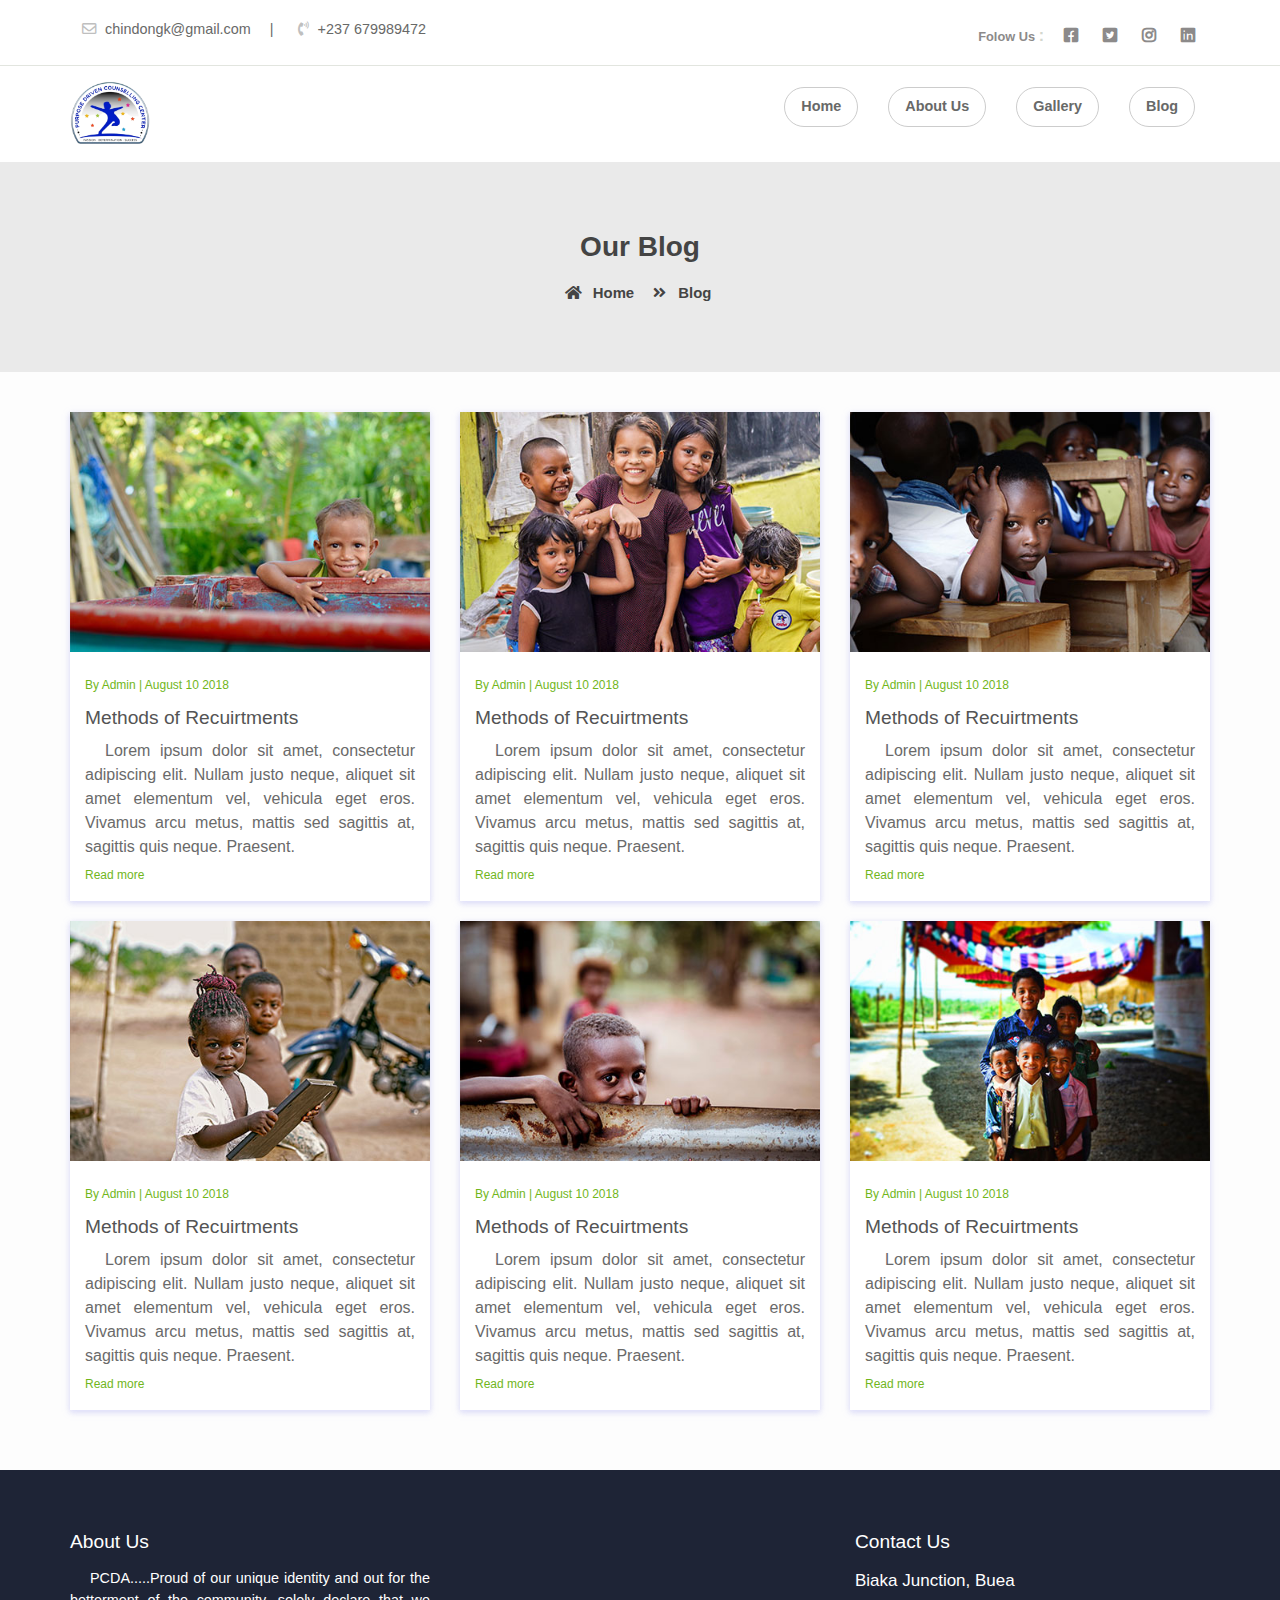
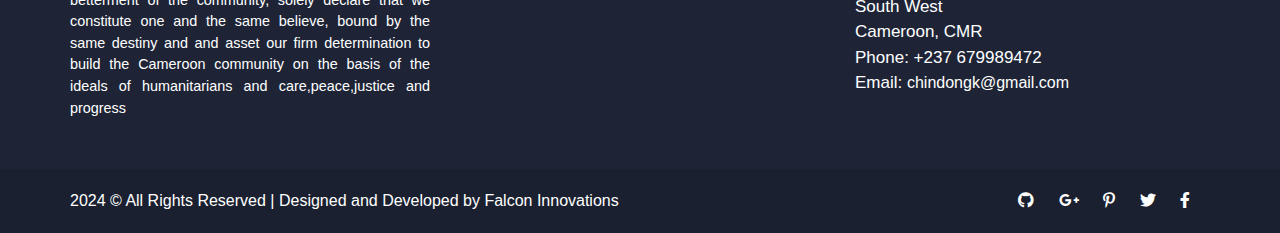
<file: blog.html>
<!doctype html>
<html lang="en">

<head>
    <meta charset="utf-8">
    <meta name="viewport" content="width=device-width, initial-scale=1, shrink-to-fit=no">
    <title>Purpose Driven Counseling Association | PDCA</title>
    <link rel="shortcut icon" href="assets/images/pdca-logo-removebg.png" type="image/x-icon">
    <link href="https://fonts.googleapis.com/css2?family=Ubuntu:wght@400;500&display=swap" rel="stylesheet">
    <link rel="shortcut icon" href="assets/images/pdca-logo-removebg.png">
    <link rel="stylesheet" href="assets/css/bootstrap.min.css">
    <link rel="stylesheet" href="assets/css/all.min.css">
    <link rel="stylesheet" href="assets/css/animate.css">
    <link rel="stylesheet" href="assets/plugins/slider/css/owl.carousel.min.css">
    <link rel="stylesheet" href="assets/plugins/slider/css/owl.theme.default.css">
    <link rel="stylesheet" type="text/css" href="assets/css/style.css" />
</head>

<body>

    <header class="continer-fluid ">
        <div class="header-top">
            <div class="container">
                <div class="row col-det">
                    <div class="col-lg-6 d-none d-lg-block">
                        <ul class="ulleft">
                            <li>
                                <i class="far fa-envelope"></i>
                                chindongk@gmail.com
                                <span>|</span>
                            </li>
                            <li>
                                <i class="fas fa-phone-volume"></i>
                                +237 679989472
                            </li>
                        </ul>
                    </div>
                    <div class="col-lg-3 col-md-6 folouws">

                        <!-- <ul class="ulright">
                                <li> <small>Folow Us </small>:</li>
                                <li>
                                    <i class="fab fa-facebook-square"></i>
                                </li>
                                <li>
                                    <i class="fab fa-twitter-square"></i>
                                </li>
                                <li>
                                    <i class="fab fa-instagram"></i>
                                </li>
                                <li>
                                    <i class="fab fa-linkedin"></i>
                                </li>
                            </ul> -->
                    </div>
                    <div class="col-lg-3 d-none d-md-block col-md-6 btn-bhed">
                        <ul class="ulright">
                            <li> <small>Folow Us </small>:</li>
                            <li>
                                <i class="fab fa-facebook-square"></i>
                            </li>
                            <li>
                                <i class="fab fa-twitter-square"></i>
                            </li>
                            <li>
                                <i class="fab fa-instagram"></i>
                            </li>
                            <li>
                                <i class="fab fa-linkedin"></i>
                            </li>
                        </ul>
                    </div>
                </div>
            </div>
        </div>
        <div id="menu-jk" class="header-bottom">
            <div class="container">
                <div class="row nav-row">
                    <div class="col-lg-3 col-md-12 logo">
                        <a href="index.html">
                            <img src="assets/images/pdca-logo-removebg.png" alt="pdca-logo" width="80" height="78">
                            <a data-toggle="collapse" data-target="#menu" href="#menu"><i
                                    class="fas d-block d-lg-none  small-menu fa-bars">

                                </i>
                            </a>
                        </a>

                    </div>
                    <div id="menu" class="col-lg-9 col-md-12 d-none d-lg-block nav-col">

                        <ul class="navbad">
                            <li class="nav-item active">
                                <a class="nav-link" href="index.html">Home
                                </a>
                            </li>
                            <li class="nav-item">
                                <a class="nav-link" href="about_us.html">About Us</a>
                            </li>

                            <li class="nav-item">
                                <a class="nav-link" href="gallery.html">Gallery</a>
                            </li>

                            <li class="nav-item">
                                <a class="nav-link" href="blog.html">Blog</a>
                            </li>
                            <!-- <li class="nav-item">
                                <a class="nav-link" href="contact_us.html">Contact us</a>
                            </li> -->




                        </ul>


                    </div>
                </div>
            </div>
        </div>
    </header>

    <!--  ************************* Page Title Starts Here ************************** -->

    <div class="page-nav no-margin row">
        <div class="container">
            <div class="row">
                <h2>Our Blog</h2>
                <ul>
                    <li> <a href="#"><i class="fas fa-home"></i> Home</a></li>
                    <li><i class="fas fa-angle-double-right"></i> Blog</li>
                </ul>
            </div>
        </div>
    </div>



    <!-- ################# Our Blog Starts Here#######################--->

    <section class="our-blog">
        <div class="container">

            <div class="blog-row row">
                <div class="col-md-4 col-sm-6">
                    <div class="single-blog">
                        <figure>
                            <img src="assets/images/events/image_01.jpg" alt="">
                        </figure>
                        <div class="blog-detail">
                            <small>By Admin | August 10 2018</small>
                            <h4>Methods of Recuirtments</h4>
                            <p> Lorem ipsum dolor sit amet, consectetur adipiscing elit. Nullam justo neque, aliquet sit
                                amet elementum vel, vehicula eget eros. Vivamus arcu metus, mattis sed sagittis at,
                                sagittis quis neque. Praesent.</p>
                            <div class="link">
                                <a href="">Read more </a><i class="fas fa-long-arrow-alt-right"></i>
                            </div>
                        </div>


                    </div>
                </div>
                <div class="col-md-4 col-sm-6">
                    <div class="single-blog">
                        <figure>
                            <img src="assets/images/events/image_02.jpg" alt="">
                        </figure>
                        <div class="blog-detail">
                            <small>By Admin | August 10 2018</small>
                            <h4>Methods of Recuirtments</h4>
                            <p> Lorem ipsum dolor sit amet, consectetur adipiscing elit. Nullam justo neque, aliquet sit
                                amet elementum vel, vehicula eget eros. Vivamus arcu metus, mattis sed sagittis at,
                                sagittis quis neque. Praesent.</p>
                            <div class="link">
                                <a href="">Read more </a><i class="fas fa-long-arrow-alt-right"></i>
                            </div>
                        </div>


                    </div>
                </div>
                <div class="col-md-4 col-sm-6">
                    <div class="single-blog">
                        <figure>
                            <img src="assets/images/events/image_03.jpg" alt="">
                        </figure>
                        <div class="blog-detail">
                            <small>By Admin | August 10 2018</small>
                            <h4>Methods of Recuirtments</h4>
                            <p> Lorem ipsum dolor sit amet, consectetur adipiscing elit. Nullam justo neque, aliquet sit
                                amet elementum vel, vehicula eget eros. Vivamus arcu metus, mattis sed sagittis at,
                                sagittis quis neque. Praesent.</p>
                            <div class="link">
                                <a href="">Read more </a><i class="fas fa-long-arrow-alt-right"></i>
                            </div>
                        </div>


                    </div>
                </div>
                <div class="col-md-4 col-sm-6">
                    <div class="single-blog">
                        <figure>
                            <img src="assets/images/events/image_04.jpg" alt="">
                        </figure>
                        <div class="blog-detail">
                            <small>By Admin | August 10 2018</small>
                            <h4>Methods of Recuirtments</h4>
                            <p> Lorem ipsum dolor sit amet, consectetur adipiscing elit. Nullam justo neque, aliquet sit
                                amet elementum vel, vehicula eget eros. Vivamus arcu metus, mattis sed sagittis at,
                                sagittis quis neque. Praesent.</p>
                            <div class="link">
                                <a href="">Read more </a><i class="fas fa-long-arrow-alt-right"></i>
                            </div>
                        </div>


                    </div>
                </div>
                <div class="col-md-4 col-sm-6">
                    <div class="single-blog">
                        <figure>
                            <img src="assets/images/events/image_05.jpg" alt="">
                        </figure>
                        <div class="blog-detail">
                            <small>By Admin | August 10 2018</small>
                            <h4>Methods of Recuirtments</h4>
                            <p> Lorem ipsum dolor sit amet, consectetur adipiscing elit. Nullam justo neque, aliquet sit
                                amet elementum vel, vehicula eget eros. Vivamus arcu metus, mattis sed sagittis at,
                                sagittis quis neque. Praesent.</p>
                            <div class="link">
                                <a href="">Read more </a><i class="fas fa-long-arrow-alt-right"></i>
                            </div>
                        </div>


                    </div>
                </div>
                <div class="col-md-4 col-sm-6">
                    <div class="single-blog">
                        <figure>
                            <img src="assets/images/events/image_06.jpg" alt="">
                        </figure>
                        <div class="blog-detail">
                            <small>By Admin | August 10 2018</small>
                            <h4>Methods of Recuirtments</h4>
                            <p> Lorem ipsum dolor sit amet, consectetur adipiscing elit. Nullam justo neque, aliquet sit
                                amet elementum vel, vehicula eget eros. Vivamus arcu metus, mattis sed sagittis at,
                                sagittis quis neque. Praesent.</p>
                            <div class="link">
                                <a href="">Read more </a><i class="fas fa-long-arrow-alt-right"></i>
                            </div>
                        </div>


                    </div>
                </div>
            </div>
        </div>
    </section>





    <!--  ************************* Footer Starts Here ************************** -->

    <footer class="footer">
        <div class="container">
            <div class="row">
                <div class="col-md-4 col-sm-12">
                    <h2>About Us</h2>
                    <p>
                        PCDA.....Proud of our unique identity and out for the betterment of the community, solely
                        declare that we constitute one
                        and the same believe, bound by the same destiny and and asset our firm determination to build
                        the Cameroon community on
                        the basis of the ideals of humanitarians and care,peace,justice and progress

                    </p>

                </div>
                <div class="col-md-4 col-sm-12">
                    <!-- <h2>Useful Links</h2>
                        <ul class="list-unstyled link-list">
                            <li><a ui-sref="about" href="#/about">About us</a><i class="fa fa-angle-right"></i></li>
                            <li><a ui-sref="portfolio" href="#/portfolio">Portfolio</a><i class="fa fa-angle-right"></i>
                            </li>
                            <li><a ui-sref="products" href="#/products">Latest jobs</a><i class="fa fa-angle-right"></i>
                            </li>
                            <li><a ui-sref="gallery" href="#/gallery">Gallery</a><i class="fa fa-angle-right"></i></li>
                            <li><a ui-sref="contact" href="#/contact">Contact us</a><i class="fa fa-angle-right"></i></li>
                        </ul> -->
                </div>
                <div class="col-md-4 col-sm-12 map-img">
                    <h2>Contact Us</h2>
                    <address class="md-margin-bottom-40">
                        Biaka Junction, Buea <br>
                        South West <br>
                        Cameroon, CMR <br>
                        Phone: +237 679989472 <br>
                        Email: <a href="mailto:info@anybiz.com" class="">chindongk@gmail.com</a><br>

                    </address>

                </div>
            </div>

        </div>


    </footer>
    <div class="copy">
        <div class="container">
            <a href="https://falcon-innovcm.com/">2024 &copy; All Rights Reserved | Designed and Developed by
                Falcon Innovations</a>

            <span>
                <a><i class="fab fa-github"></i></a>
                <a><i class="fab fa-google-plus-g"></i></a>
                <a><i class="fab fa-pinterest-p"></i></a>
                <a><i class="fab fa-twitter"></i></a>
                <a><i class="fab fa-facebook-f"></i></a>
            </span>
        </div>

    </div>


</body>

<script src="assets/js/jquery-3.2.1.min.js"></script>
<script src="assets/js/popper.min.js"></script>
<script src="assets/js/bootstrap.min.js"></script>
<script src="assets/plugins/scroll-fixed/jquery-scrolltofixed-min.js"></script>
<script src="assets/plugins/slider/js/owl.carousel.min.js"></script>
<script src="assets/js/script.js"></script>

</html>
</file>
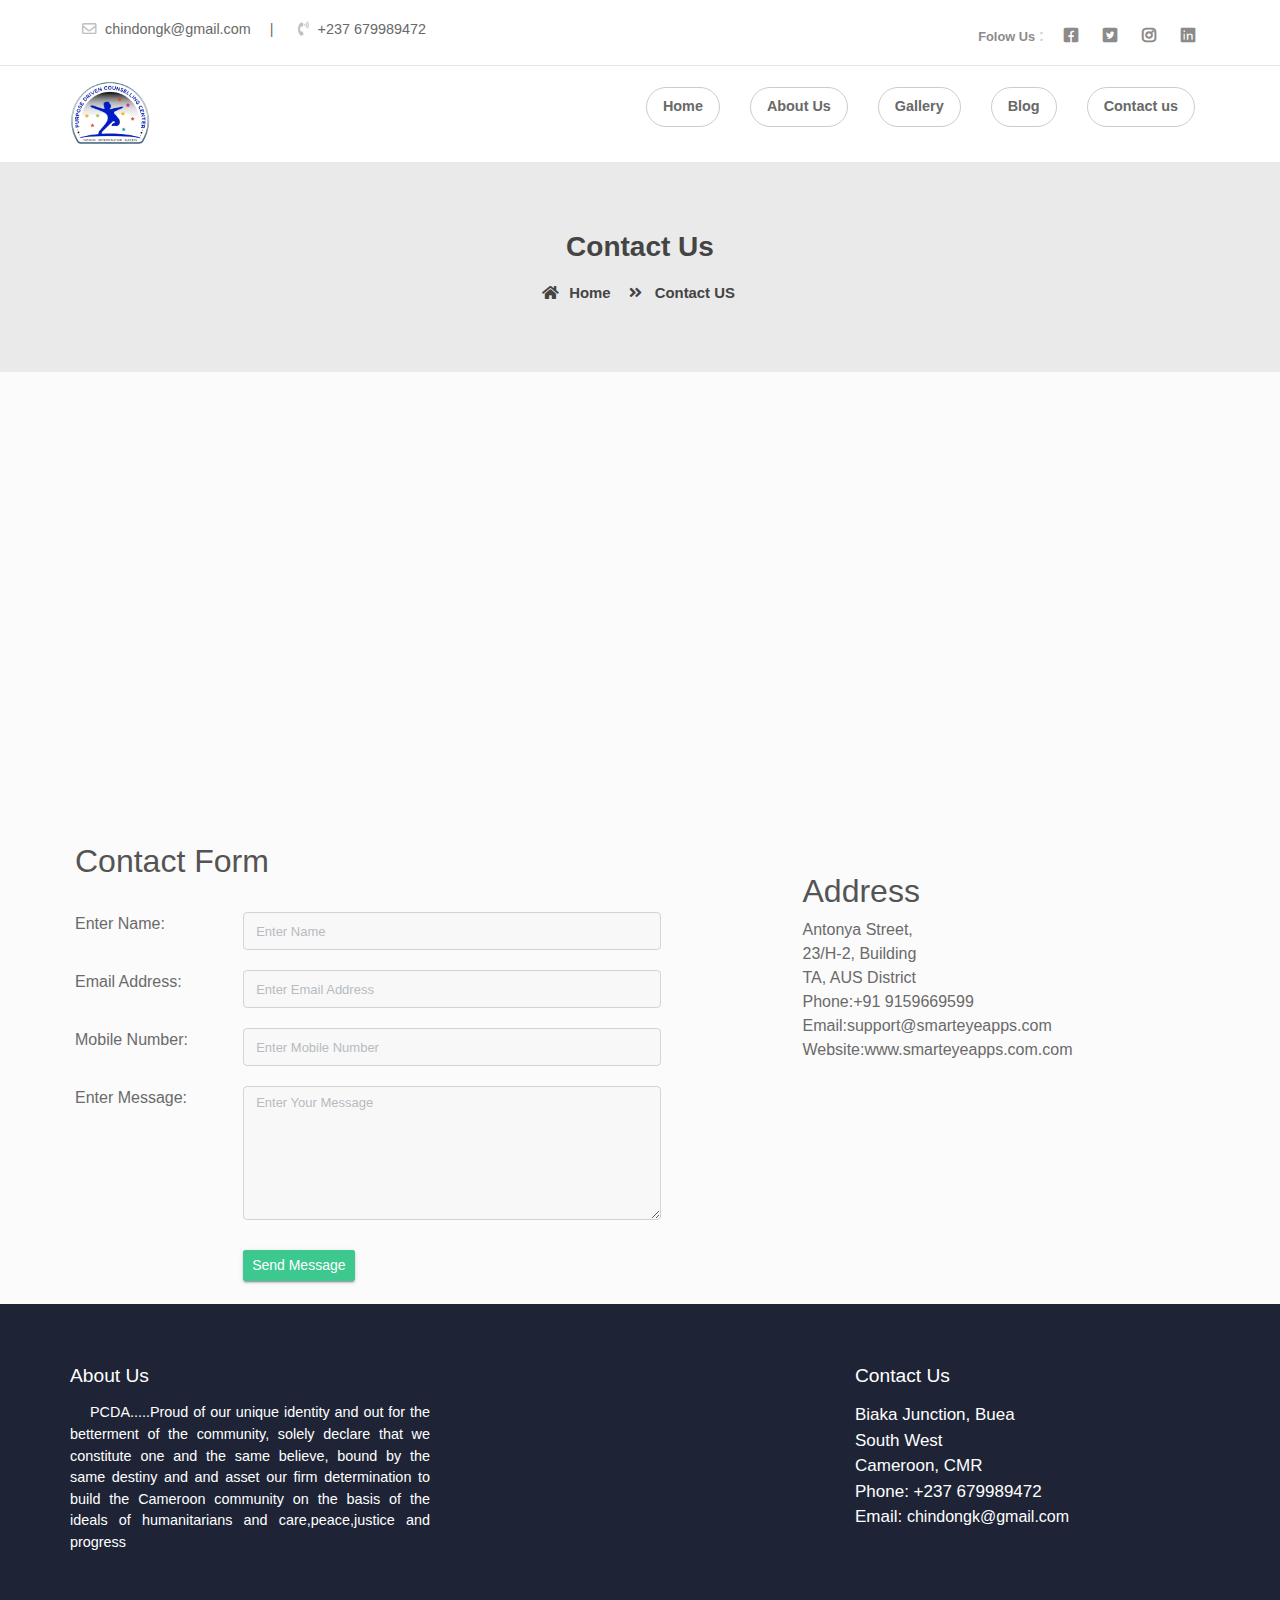
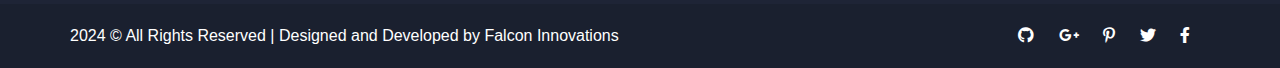
<file: contact_us.html>
<!doctype html>
<html lang="en">

<head>
    <meta charset="utf-8">
    <meta name="viewport" content="width=device-width, initial-scale=1, shrink-to-fit=no">
    <title>Purpose Driven Counseling Association | PDCA</title>
    <link rel="shortcut icon" href="assets/images/pdca-logo-removebg.png" type="image/x-icon">
    <link href="https://fonts.googleapis.com/css2?family=Ubuntu:wght@400;500&display=swap" rel="stylesheet">
    <link rel="shortcut icon" href="assets/images/pdca-logo-removebg.png">
    <link rel="stylesheet" href="assets/css/bootstrap.min.css">
    <link rel="stylesheet" href="assets/css/all.min.css">
    <link rel="stylesheet" href="assets/css/animate.css">
    <link rel="stylesheet" href="assets/plugins/slider/css/owl.carousel.min.css">
    <link rel="stylesheet" href="assets/plugins/slider/css/owl.theme.default.css">
    <link rel="stylesheet" type="text/css" href="assets/css/style.css" />
</head>

<body>

    <header class="continer-fluid ">
        <div class="header-top">
            <div class="container">
                <div class="row col-det">
                    <div class="col-lg-6 d-none d-lg-block">
                        <ul class="ulleft">
                            <li>
                                <i class="far fa-envelope"></i>
                                chindongk@gmail.com
                                <span>|</span>
                            </li>
                            <li>
                                <i class="fas fa-phone-volume"></i>
                                +237 679989472
                            </li>
                        </ul>
                    </div>
                    <div class="col-lg-3 col-md-6 folouws">

                        <!-- <ul class="ulright">
                                <li> <small>Folow Us </small>:</li>
                                <li>
                                    <i class="fab fa-facebook-square"></i>
                                </li>
                                <li>
                                    <i class="fab fa-twitter-square"></i>
                                </li>
                                <li>
                                    <i class="fab fa-instagram"></i>
                                </li>
                                <li>
                                    <i class="fab fa-linkedin"></i>
                                </li>
                            </ul> -->
                    </div>
                    <div class="col-lg-3 d-none d-md-block col-md-6 btn-bhed">
                        <ul class="ulright">
                            <li> <small>Folow Us </small>:</li>
                            <li>
                                <i class="fab fa-facebook-square"></i>
                            </li>
                            <li>
                                <i class="fab fa-twitter-square"></i>
                            </li>
                            <li>
                                <i class="fab fa-instagram"></i>
                            </li>
                            <li>
                                <i class="fab fa-linkedin"></i>
                            </li>
                        </ul>
                    </div>
                </div>
            </div>
        </div>
        <div id="menu-jk" class="header-bottom">
            <div class="container">
                <div class="row nav-row">
                    <div class="col-lg-3 col-md-12 logo">
                        <a href="index.html">
                            <img src="assets/images/pdca-logo-removebg.png" alt="pdca-logo" width="80" height="78">
                            <a data-toggle="collapse" data-target="#menu" href="#menu"><i
                                    class="fas d-block d-lg-none  small-menu fa-bars">

                                </i>



                            </a>
                        </a>

                    </div>
                    <div id="menu" class="col-lg-9 col-md-12 d-none d-lg-block nav-col">

                        <ul class="navbad">
                            <li class="nav-item active">
                                <a class="nav-link" href="index.html">Home
                                </a>
                            </li>
                            <li class="nav-item">
                                <a class="nav-link" href="about_us.html">About Us</a>
                            </li>

                            <li class="nav-item">
                                <a class="nav-link" href="gallery.html">Gallery</a>
                            </li>

                            <li class="nav-item">
                                <a class="nav-link" href="blog.html">Blog</a>
                            </li>
                            <li class="nav-item">
                                <a class="nav-link" href="contact_us.html">Contact us</a>
                            </li>




                        </ul>


                    </div>
                </div>
            </div>
        </div>
    </header>

    <!--  ************************* Page Title Starts Here ************************** -->

    <div class="page-nav no-margin row">
        <div class="container">
            <div class="row">
                <h2>Contact Us</h2>
                <ul>
                    <li> <a href="#"><i class="fas fa-home"></i> Home</a></li>
                    <li><i class="fas fa-angle-double-right"></i> Contact US</li>
                </ul>
            </div>
        </div>
    </div>



    <!--  ************************* Contact Us Starts Here ************************** -->


    <div style="margin-top:0px;" class="row no-margin">

        <iframe style="width:100%" src="https://www.google.com/maps/@4.1623551,9.2562028,17z?entry=ttu" height="450"
            frameborder="0" style="border:0" allowfullscreen></iframe>


    </div>

    <div class="row contact-rooo no-margin">
        <div class="container">
            <div class="row">


                <div style="padding:20px" class="col-sm-7">
                    <h2>Contact Form</h2> <br>
                    <div class="row cont-row">
                        <div class="col-sm-3"><label>Enter Name </label><span>:</span></div>
                        <div class="col-sm-8"><input type="text" placeholder="Enter Name" name="name"
                                class="form-control input-sm"></div>
                    </div>
                    <div class="row cont-row">
                        <div class="col-sm-3"><label>Email Address </label><span>:</span></div>
                        <div class="col-sm-8"><input type="text" name="name" placeholder="Enter Email Address"
                                class="form-control input-sm"></div>
                    </div>
                    <div class="row cont-row">
                        <div class="col-sm-3"><label>Mobile Number</label><span>:</span></div>
                        <div class="col-sm-8"><input type="text" name="name" placeholder="Enter Mobile Number"
                                class="form-control input-sm"></div>
                    </div>
                    <div class="row cont-row">
                        <div class="col-sm-3"><label>Enter Message</label><span>:</span></div>
                        <div class="col-sm-8">
                            <textarea rows="5" placeholder="Enter Your Message"
                                class="form-control input-sm"></textarea>
                        </div>
                    </div>
                    <div style="margin-top:10px;" class="row">
                        <div style="padding-top:10px;" class="col-sm-3"><label></label></div>
                        <div class="col-sm-8">
                            <button class="btn btn-primary btn-sm">Send Message</button>
                        </div>
                    </div>
                </div>
                <div class="col-sm-5">

                    <div style="margin:50px" class="serv">





                        <h2 style="margin-top:10px;">Address</h2>

                        Antonya Street, <br>
                        23/H-2, Building<br>
                        TA, AUS District<br>
                        Phone:+91 9159669599<br>
                        Email:support@smarteyeapps.com<br>
                        Website:www.smarteyeapps.com.com<br>







                    </div>


                </div>

            </div>
        </div>

    </div>






    <!--  ************************* Footer Starts Here ************************** -->

    <footer class="footer">
        <div class="container">
            <div class="row">
                <div class="col-md-4 col-sm-12">
                    <h2>About Us</h2>
                    <p>
                        PCDA.....Proud of our unique identity and out for the betterment of the community, solely
                        declare that we constitute one
                        and the same believe, bound by the same destiny and and asset our firm determination to build
                        the Cameroon community on
                        the basis of the ideals of humanitarians and care,peace,justice and progress

                    </p>

                </div>
                <div class="col-md-4 col-sm-12">
                    <!-- <h2>Useful Links</h2>
                        <ul class="list-unstyled link-list">
                            <li><a ui-sref="about" href="#/about">About us</a><i class="fa fa-angle-right"></i></li>
                            <li><a ui-sref="portfolio" href="#/portfolio">Portfolio</a><i class="fa fa-angle-right"></i>
                            </li>
                            <li><a ui-sref="products" href="#/products">Latest jobs</a><i class="fa fa-angle-right"></i>
                            </li>
                            <li><a ui-sref="gallery" href="#/gallery">Gallery</a><i class="fa fa-angle-right"></i></li>
                            <li><a ui-sref="contact" href="#/contact">Contact us</a><i class="fa fa-angle-right"></i></li>
                        </ul> -->
                </div>
                <div class="col-md-4 col-sm-12 map-img">
                    <h2>Contact Us</h2>
                    <address class="md-margin-bottom-40">
                        Biaka Junction, Buea <br>
                        South West <br>
                        Cameroon, CMR <br>
                        Phone: +237 679989472 <br>
                        Email: <a href="mailto:info@anybiz.com" class="">chindongk@gmail.com</a><br>

                    </address>

                </div>
            </div>

        </div>


    </footer>
    <div class="copy">
        <div class="container">
            <a href="https://falcon-innovcm.com/">2024 &copy; All Rights Reserved | Designed and Developed by
                Falcon Innovations</a>

            <span>
                <a><i class="fab fa-github"></i></a>
                <a><i class="fab fa-google-plus-g"></i></a>
                <a><i class="fab fa-pinterest-p"></i></a>
                <a><i class="fab fa-twitter"></i></a>
                <a><i class="fab fa-facebook-f"></i></a>
            </span>
        </div>

    </div>


</body>

<script src="assets/js/jquery-3.2.1.min.js"></script>
<script src="assets/js/popper.min.js"></script>
<script src="assets/js/bootstrap.min.js"></script>
<script src="assets/plugins/scroll-fixed/jquery-scrolltofixed-min.js"></script>
<script src="assets/plugins/slider/js/owl.carousel.min.js"></script>
<script src="assets/js/script.js"></script>

</html>
</file>
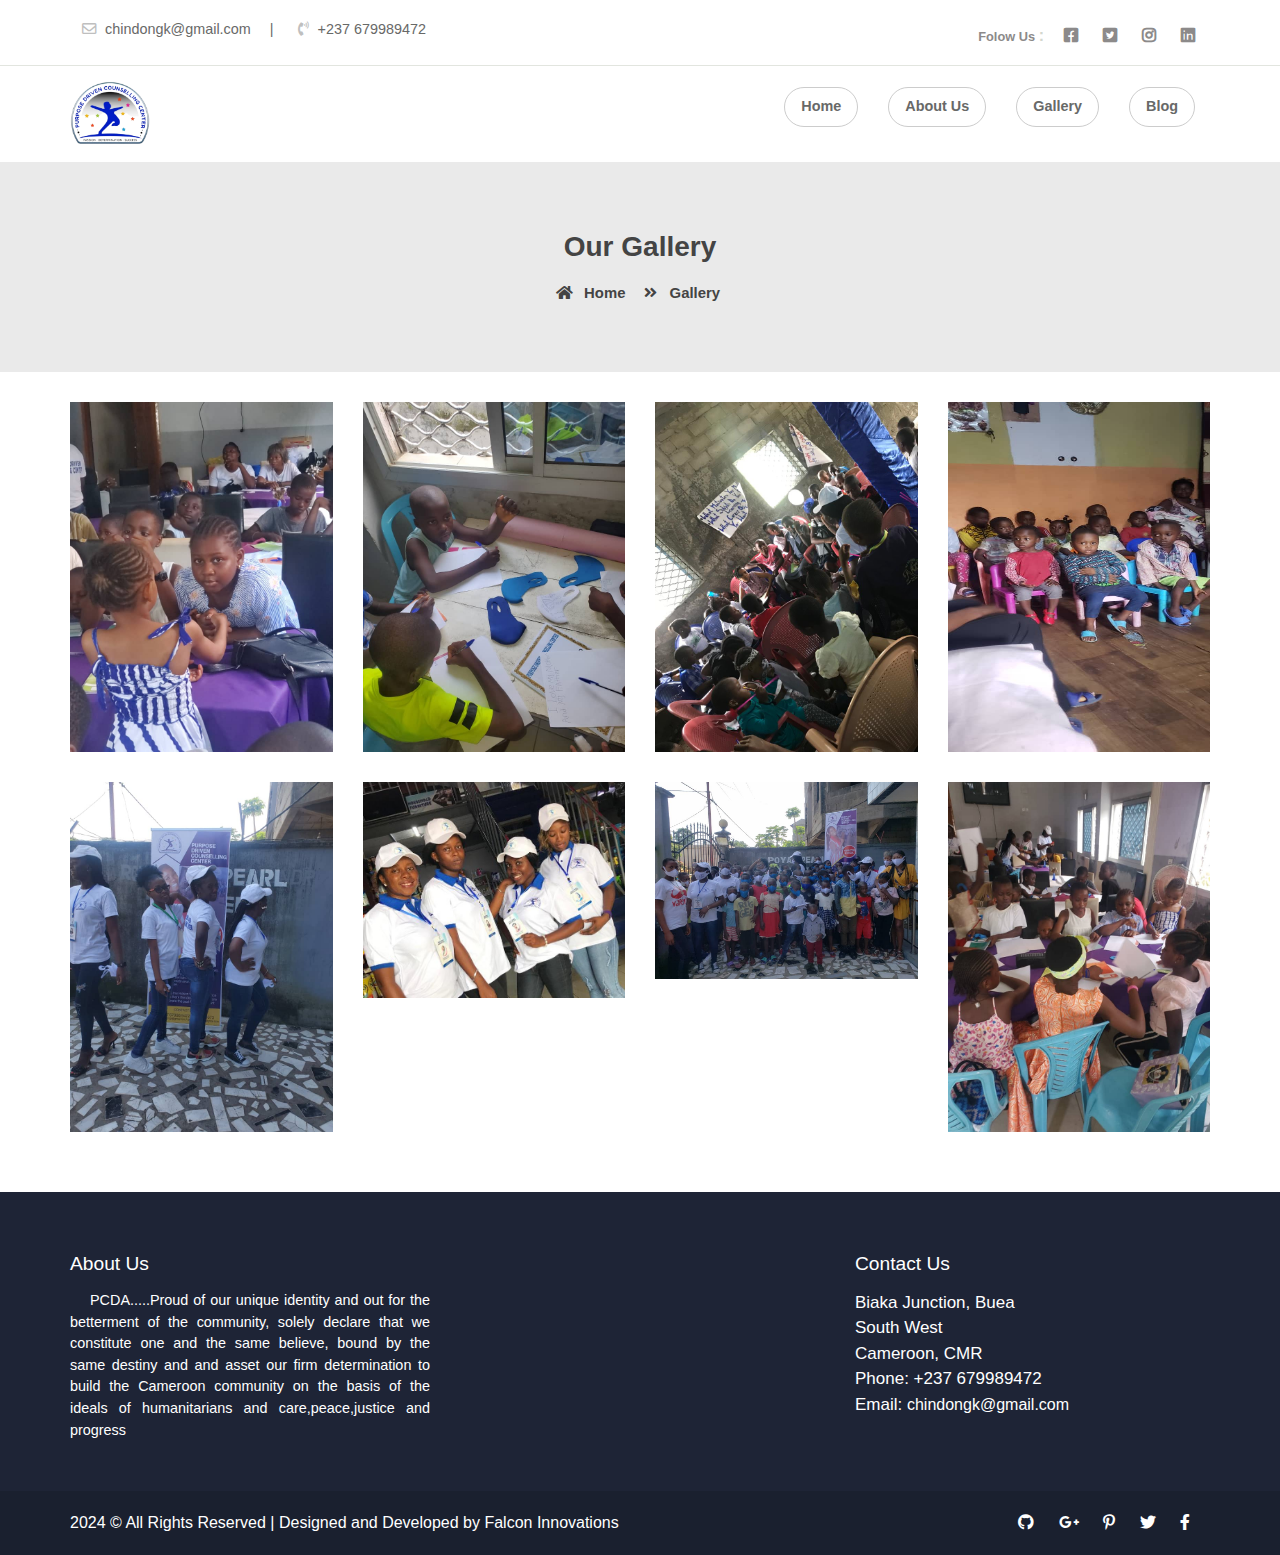
<file: gallery.html>
<!doctype html>
<html lang="en">

<head>
    <meta charset="utf-8">
    <meta name="viewport" content="width=device-width, initial-scale=1, shrink-to-fit=no">
    <title>Purpose Driven Counseling Association | PDCA</title>
    <link rel="shortcut icon" href="assets/images/pdca-logo-removebg.png" type="image/x-icon">
    <link href="https://fonts.googleapis.com/css2?family=Ubuntu:wght@400;500&display=swap" rel="stylesheet">
    <link rel="shortcut icon" href="assets/images/pdca-logo-removebg.png">
    <link rel="stylesheet" href="assets/css/bootstrap.min.css">
    <link rel="stylesheet" href="assets/css/all.min.css">
    <link rel="stylesheet" href="assets/css/animate.css">
    <link rel="stylesheet" href="assets/plugins/slider/css/owl.carousel.min.css">
    <link rel="stylesheet" href="assets/plugins/slider/css/owl.theme.default.css">
    <link rel="stylesheet" type="text/css" href="assets/css/style.css" />
</head>

<body>

    <header class="continer-fluid ">
        <div class="header-top">
            <div class="container">
                <div class="row col-det">
                    <div class="col-lg-6 d-none d-lg-block">
                        <ul class="ulleft">
                            <li>
                                <i class="far fa-envelope"></i>
                                chindongk@gmail.com
                                <span>|</span>
                            </li>
                            <li>
                                <i class="fas fa-phone-volume"></i>
                                +237 679989472
                            </li>
                        </ul>
                    </div>
                    <div class="col-lg-3 col-md-6 folouws">

                        <!-- <ul class="ulright">
                                <li> <small>Folow Us </small>:</li>
                                <li>
                                    <i class="fab fa-facebook-square"></i>
                                </li>
                                <li>
                                    <i class="fab fa-twitter-square"></i>
                                </li>
                                <li>
                                    <i class="fab fa-instagram"></i>
                                </li>
                                <li>
                                    <i class="fab fa-linkedin"></i>
                                </li>
                            </ul> -->
                    </div>
                    <div class="col-lg-3 d-none d-md-block col-md-6 btn-bhed">
                        <ul class="ulright">
                            <li> <small>Folow Us </small>:</li>
                            <li>
                                <i class="fab fa-facebook-square"></i>
                            </li>
                            <li>
                                <i class="fab fa-twitter-square"></i>
                            </li>
                            <li>
                                <i class="fab fa-instagram"></i>
                            </li>
                            <li>
                                <i class="fab fa-linkedin"></i>
                            </li>
                        </ul>
                    </div>
                </div>
            </div>
        </div>
        <div id="menu-jk" class="header-bottom">
            <div class="container">
                <div class="row nav-row">
                    <div class="col-lg-3 col-md-12 logo">
                        <a href="index.html">
                            <img src="assets/images/pdca-logo-removebg.png" alt="pdca-logo" width="80" height="78">

                            <a data-toggle="collapse" data-target="#menu" href="#menu"><i
                                    class="fas d-block d-lg-none  small-menu fa-bars">

                                </i>



                            </a>
                        </a>

                    </div>
                    <div id="menu" class="col-lg-9 col-md-12 d-none d-lg-block nav-col">

                        <ul class="navbad">
                            <li class="nav-item active">
                                <a class="nav-link" href="index.html">Home
                                </a>
                            </li>
                            <li class="nav-item">
                                <a class="nav-link" href="about_us.html">About Us</a>
                            </li>

                            <li class="nav-item">
                                <a class="nav-link" href="gallery.html">Gallery</a>
                            </li>

                            <li class="nav-item">
                                <a class="nav-link" href="blog.html">Blog</a>
                            </li>
                            <!-- <li class="nav-item">
                                <a class="nav-link" href="contact_us.html">Contact us</a>
                            </li> -->




                        </ul>


                    </div>
                </div>
            </div>
        </div>
    </header>

    <!--  ************************* Page Title Starts Here ************************** -->

    <div class="page-nav no-margin row">
        <div class="container">
            <div class="row">
                <h2>Our Gallery</h2>
                <ul>
                    <li> <a href="#"><i class="fas fa-home"></i> Home</a></li>
                    <li><i class="fas fa-angle-double-right"></i> Gallery</li>
                </ul>
            </div>
        </div>
    </div>



    <!--  ************************* Gallery Starts Here ************************** -->
    <div id="portfolio" class="gallery">
        <div class="container">

            <div class="row">


                <!-- <div class="gallery-filter d-none d-sm-block">
                    <button class="btn btn-default filter-button" data-filter="all">All</button>
                    <button class="btn btn-default filter-button" data-filter="hdpe">Finance</button>
                    <button class="btn btn-default filter-button" data-filter="sprinkle">Digital Marketing</button>
                    <button class="btn btn-default filter-button" data-filter="spray"> Money</button>
                    <button class="btn btn-default filter-button" data-filter="irrigation">Business Alaysis</button>
                </div>
                <br /> -->

                <br />


                <div class="gallery_product col-lg-3 col-md-3 col-sm-4 col-xs-6 filter spray">
                    <img src="assets/images/pdca-three.jpeg" class="img-responsive">
                </div>

                <div class="gallery_product col-lg-3 col-md-3 col-sm-4 col-xs-6 filter spray">
                    <img src="assets/images/pdca-two.jpeg" class="img-responsive">
                </div>

                <div class="gallery_product col-lg-3 col-md-3 col-sm-4 col-xs-6 filter irrigation">
                    <img src="assets/images/pdca-one.jpeg" class="img-responsive">
                </div>

                <div class="gallery_product col-lg-3 col-md-4 col-sm-3 col-xs-6 filter irrigation">
                    <img src="assets/images/pdca-five.jpeg" class="img-responsive" height="350" width="350">
                </div>

                <div class="gallery_product col-lg-3 col-md-3 col-sm-4 col-xs-6 filter sprinkle">
                    <img src="assets/images/pdca-seven.jpeg" class="img-responsive">
                </div>

                <div class="gallery_product col-lg-3 col-md-3 col-sm-4 col-xs-6 filter irrigation">
                    <img src="assets/images/pdca-ten.jpeg" class="img-responsive">
                </div>
                <div class="gallery_product col-lg-3 col-md-3 col-sm-4 col-xs-6 filter hdpe">
                    <img src="assets/images/pdca-six.jpeg" class="img-responsive">
                </div>

                <div class="gallery_product col-lg-3 col-md-3 col-sm-4 col-xs-6 filter irrigation">
                    <img src="assets/images/pdca-four.jpeg" class="img-responsive">
                </div>
            </div>
        </div>


    </div>
    <!-- ######## Gallery End ####### -->


    <!--  ************************* Footer Starts Here ************************** -->

    <footer class="footer">
        <div class="container">
            <div class="row">
                <div class="col-md-4 col-sm-12">
                    <h2>About Us</h2>
                    <p>
                        PCDA.....Proud of our unique identity and out for the betterment of the community, solely
                        declare that we constitute one
                        and the same believe, bound by the same destiny and and asset our firm determination to build
                        the Cameroon community on
                        the basis of the ideals of humanitarians and care,peace,justice and progress

                    </p>

                </div>
                <div class="col-md-4 col-sm-12">
                    <!-- <h2>Useful Links</h2>
                        <ul class="list-unstyled link-list">
                            <li><a ui-sref="about" href="#/about">About us</a><i class="fa fa-angle-right"></i></li>
                            <li><a ui-sref="portfolio" href="#/portfolio">Portfolio</a><i class="fa fa-angle-right"></i>
                            </li>
                            <li><a ui-sref="products" href="#/products">Latest jobs</a><i class="fa fa-angle-right"></i>
                            </li>
                            <li><a ui-sref="gallery" href="#/gallery">Gallery</a><i class="fa fa-angle-right"></i></li>
                            <li><a ui-sref="contact" href="#/contact">Contact us</a><i class="fa fa-angle-right"></i></li>
                        </ul> -->
                </div>
                <div class="col-md-4 col-sm-12 map-img">
                    <h2>Contact Us</h2>
                    <address class="md-margin-bottom-40">
                        Biaka Junction, Buea <br>
                        South West <br>
                        Cameroon, CMR <br>
                        Phone: +237 679989472 <br>
                        Email: <a href="mailto:info@anybiz.com" class="">chindongk@gmail.com</a><br>

                    </address>

                </div>
            </div>

        </div>


    </footer>
    <div class="copy">
        <div class="container">
            <a href="https://falcon-innovcm.com/">2024 &copy; All Rights Reserved | Designed and Developed by
                Falcon Innovations</a>

            <span>
                <a><i class="fab fa-github"></i></a>
                <a><i class="fab fa-google-plus-g"></i></a>
                <a><i class="fab fa-pinterest-p"></i></a>
                <a><i class="fab fa-twitter"></i></a>
                <a><i class="fab fa-facebook-f"></i></a>
            </span>
        </div>

    </div>


</body>

<script src="assets/js/jquery-3.2.1.min.js"></script>
<script src="assets/js/popper.min.js"></script>
<script src="assets/js/bootstrap.min.js"></script>
<script src="assets/plugins/scroll-fixed/jquery-scrolltofixed-min.js"></script>
<script src="assets/plugins/slider/js/owl.carousel.min.js"></script>
<script src="assets/js/script.js"></script>

</html>
</file>
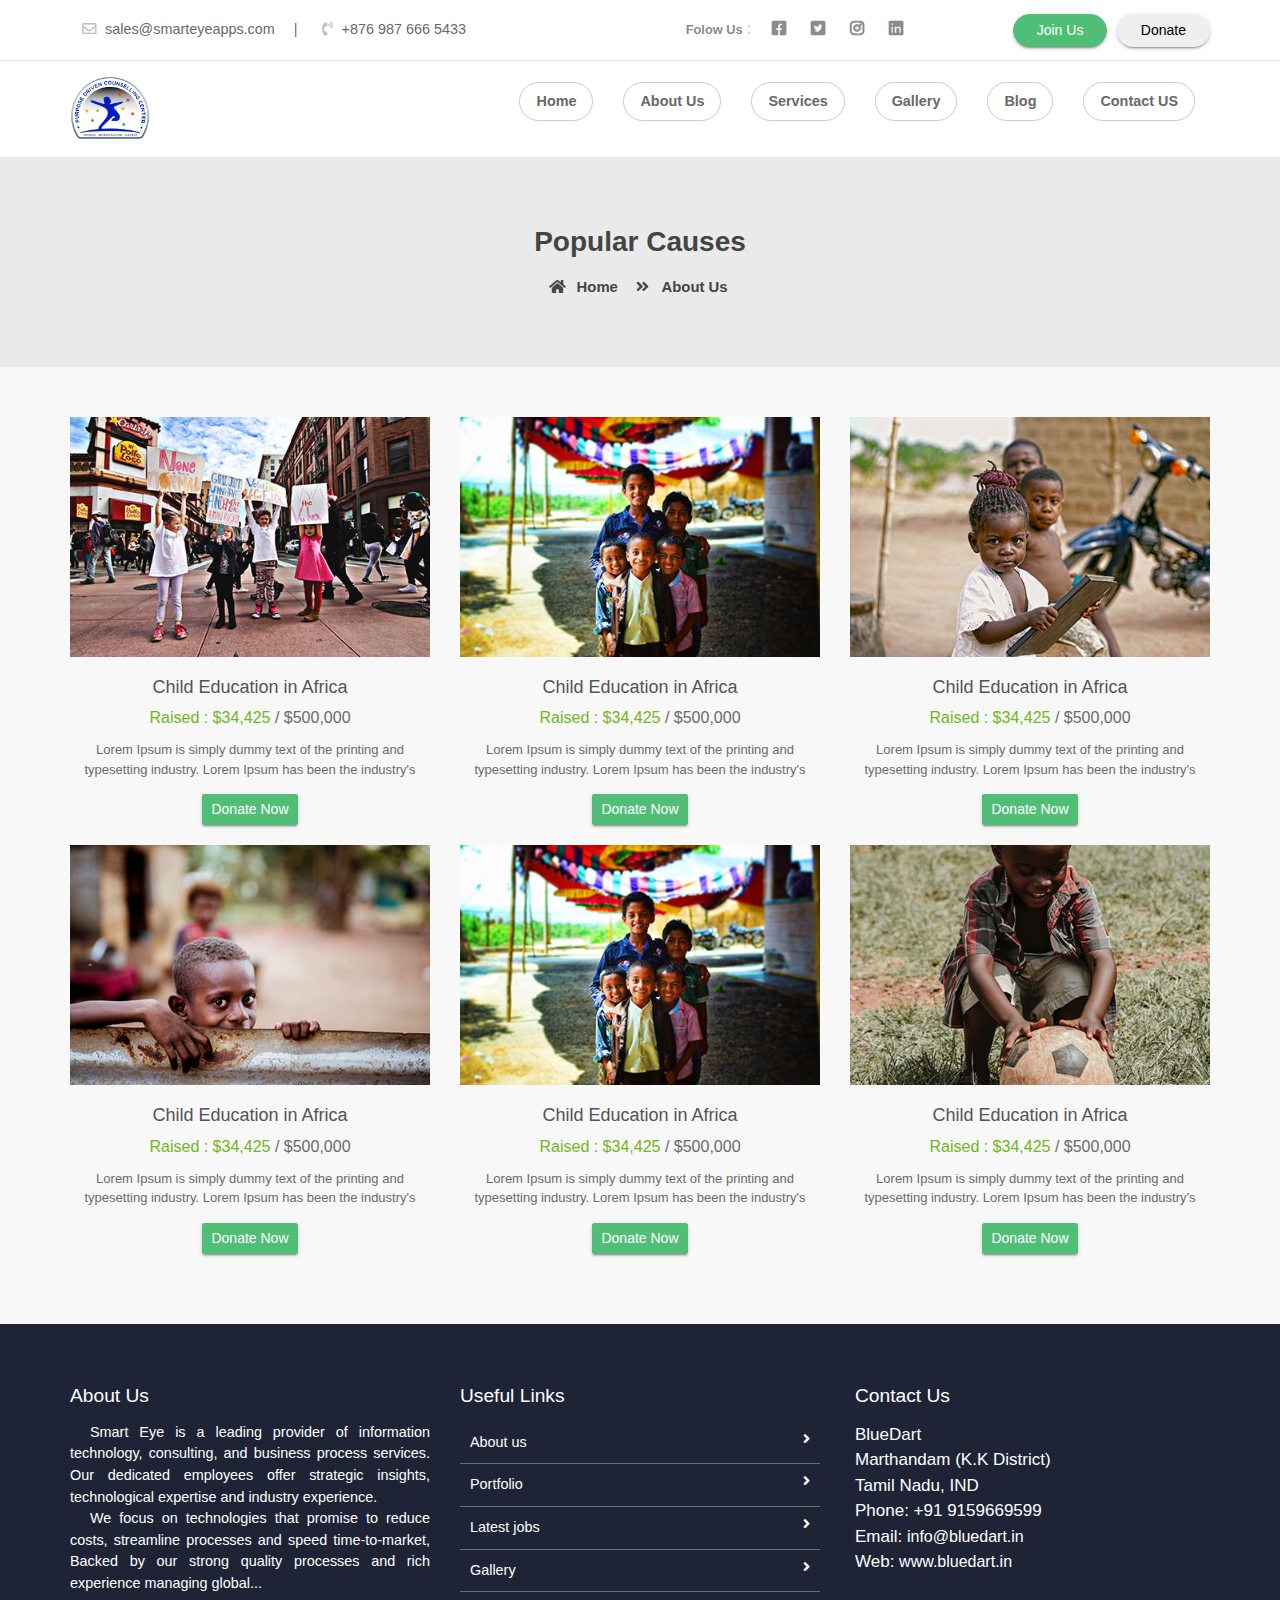
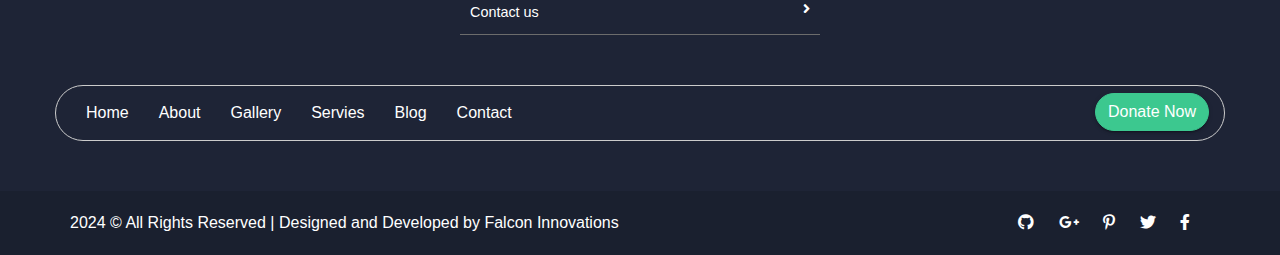
<file: services.html>
<!doctype html>
<html lang="en">

<head>
    <meta charset="utf-8">
    <meta name="viewport" content="width=device-width, initial-scale=1, shrink-to-fit=no">
    <title>Purpose Driven Counseling Association | PDCA</title>
    <link rel="shortcut icon" href="assets/images/fav.png" type="image/x-icon">
    <link href="https://fonts.googleapis.com/css2?family=Ubuntu:wght@400;500&display=swap" rel="stylesheet">
    <link rel="shortcut icon" href="assets/images/fav.jpg">
    <link rel="stylesheet" href="assets/css/bootstrap.min.css">
    <link rel="stylesheet" href="assets/css/all.min.css">
    <link rel="stylesheet" href="assets/css/animate.css">
    <link rel="stylesheet" href="assets/plugins/slider/css/owl.carousel.min.css">
    <link rel="stylesheet" href="assets/plugins/slider/css/owl.theme.default.css">
    <link rel="stylesheet" type="text/css" href="assets/css/style.css" />
</head>

<body>

    <header class="continer-fluid ">
        <div class="header-top">
            <div class="container">
                <div class="row col-det">
                    <div class="col-lg-6 d-none d-lg-block">
                        <ul class="ulleft">
                            <li>
                                <i class="far fa-envelope"></i>
                                sales@smarteyeapps.com
                                <span>|</span>
                            </li>
                            <li>
                                <i class="fas fa-phone-volume"></i>
                                +876 987 666 5433
                            </li>
                        </ul>
                    </div>
                    <div class="col-lg-3 col-md-6 folouws">

                        <ul class="ulright">
                            <li> <small>Folow Us </small>:</li>
                            <li>
                                <i class="fab fa-facebook-square"></i>
                            </li>
                            <li>
                                <i class="fab fa-twitter-square"></i>
                            </li>
                            <li>
                                <i class="fab fa-instagram"></i>
                            </li>
                            <li>
                                <i class="fab fa-linkedin"></i>
                            </li>
                        </ul>
                    </div>
                    <div class="col-lg-3 d-none d-md-block col-md-6 btn-bhed">
                        <button class="btn btn-sm btn-success">Join Us</button>
                        <button class="btn btn-sm btn-default">Donate</button>
                    </div>
                </div>
            </div>
        </div>
        <div id="menu-jk" class="header-bottom">
            <div class="container">
                <div class="row nav-row">
                    <div class="col-lg-3 col-md-12 logo">
                        <a href="index.html">
                            <img src="assets/images/pdca-logo-removebg.png" alt="pdca-logo" width="80" height="78">

                            <a data-toggle="collapse" data-target="#menu" href="#menu"><i
                                    class="fas d-block d-lg-none  small-menu fa-bars"></i></a>
                        </a>

                    </div>
                    <div id="menu" class="col-lg-9 col-md-12 d-none d-lg-block nav-col">

                        <ul class="navbad">
                            <li class="nav-item active">
                                <a class="nav-link" href="index.html">Home
                                </a>
                            </li>
                            <li class="nav-item">
                                <a class="nav-link" href="about_us.html">About Us</a>
                            </li>
                            <li class="nav-item">
                                <a class="nav-link" href="services.html">Services</a>
                            </li>

                            <li class="nav-item">
                                <a class="nav-link" href="gallery.html">Gallery</a>
                            </li>

                            <li class="nav-item">
                                <a class="nav-link" href="blog.html">Blog</a>
                            </li>
                            <li class="nav-item">
                                <a class="nav-link" href="contact_us.html">Contact US</a>
                            </li>




                        </ul>


                    </div>
                </div>
            </div>
        </div>
    </header>

    <!--  ************************* Page Title Starts Here ************************** -->

    <div class="page-nav no-margin row">
        <div class="container">
            <div class="row">
                <h2>Popular Causes</h2>
                <ul>
                    <li> <a href="#"><i class="fas fa-home"></i> Home</a></li>
                    <li><i class="fas fa-angle-double-right"></i> About Us</li>
                </ul>
            </div>
        </div>
    </div>



    <!-- ################# Events Start Here#######################--->
    <section class="events">
        <div class="container">

            <div class="event-ro row">
                <div class="col-md-4 col-sm-6">
                    <div class="event-box">
                        <img src="assets/images/events/image_08.jpg" alt="">
                        <h4>Child Education in Africa</h4>

                        <p class="raises"><span>Raised : $34,425</span> / $500,000 </p>
                        <p class="desic">Lorem Ipsum is simply dummy text of the printing and typesetting industry.
                            Lorem Ipsum has been the industry's </p>
                        <button class="btn btn-success btn-sm">Donate Now</button>
                    </div>
                </div>
                <div class="col-md-4 col-sm-6">
                    <div class="event-box">
                        <img src="assets/images/events/image_06.jpg" alt="">
                        <h4>Child Education in Africa</h4>
                        <p class="raises"><span>Raised : $34,425</span> / $500,000 </p>
                        <p class="desic">Lorem Ipsum is simply dummy text of the printing and typesetting industry.
                            Lorem Ipsum has been the industry's </p>
                        <button class="btn btn-success btn-sm">Donate Now</button>
                    </div>
                </div>
                <div class="col-md-4 col-sm-6">
                    <div class="event-box">
                        <img src="assets/images/events/image_04.jpg" alt="">
                        <h4>Child Education in Africa</h4>
                        <p class="raises"><span>Raised : $34,425</span> / $500,000 </p>
                        <p class="desic">Lorem Ipsum is simply dummy text of the printing and typesetting industry.
                            Lorem Ipsum has been the industry's </p>
                        <button class="btn btn-success btn-sm">Donate Now</button>
                    </div>
                </div>
                <div class="col-md-4 col-sm-6">
                    <div class="event-box">
                        <img src="assets/images/events/image_05.jpg" alt="">
                        <h4>Child Education in Africa</h4>
                        <p class="raises"><span>Raised : $34,425</span> / $500,000 </p>
                        <p class="desic">Lorem Ipsum is simply dummy text of the printing and typesetting industry.
                            Lorem Ipsum has been the industry's </p>
                        <button class="btn btn-success btn-sm">Donate Now</button>
                    </div>
                </div>
                <div class="col-md-4 col-sm-6">
                    <div class="event-box">
                        <img src="assets/images/events/image_06.jpg" alt="">
                        <h4>Child Education in Africa</h4>
                        <p class="raises"><span>Raised : $34,425</span> / $500,000 </p>
                        <p class="desic">Lorem Ipsum is simply dummy text of the printing and typesetting industry.
                            Lorem Ipsum has been the industry's </p>
                        <button class="btn btn-success btn-sm">Donate Now</button>
                    </div>
                </div>
                <div class="col-md-4 col-sm-6">
                    <div class="event-box">
                        <img src="assets/images/events/image_07.jpg" alt="">
                        <h4>Child Education in Africa</h4>
                        <p class="raises"><span>Raised : $34,425</span> / $500,000 </p>
                        <p class="desic">Lorem Ipsum is simply dummy text of the printing and typesetting industry.
                            Lorem Ipsum has been the industry's </p>
                        <button class="btn btn-success btn-sm">Donate Now</button>
                    </div>
                </div>
            </div>
        </div>
    </section>




    <!--  ************************* Footer Starts Here ************************** -->

    <footer class="footer">
        <div class="container">
            <div class="row">
                <div class="col-md-4 col-sm-12">
                    <h2>About Us</h2>
                    <p>
                        Smart Eye is a leading provider of information technology, consulting, and business process
                        services. Our dedicated employees offer strategic insights, technological expertise and industry
                        experience.
                    </p>
                    <p>We focus on technologies that promise to reduce costs, streamline processes and speed
                        time-to-market, Backed by our strong quality processes and rich experience managing global...
                    </p>
                </div>
                <div class="col-md-4 col-sm-12">
                    <h2>Useful Links</h2>
                    <ul class="list-unstyled link-list">
                        <li><a ui-sref="about" href="#/about">About us</a><i class="fa fa-angle-right"></i></li>
                        <li><a ui-sref="portfolio" href="#/portfolio">Portfolio</a><i class="fa fa-angle-right"></i>
                        </li>
                        <li><a ui-sref="products" href="#/products">Latest jobs</a><i class="fa fa-angle-right"></i>
                        </li>
                        <li><a ui-sref="gallery" href="#/gallery">Gallery</a><i class="fa fa-angle-right"></i></li>
                        <li><a ui-sref="contact" href="#/contact">Contact us</a><i class="fa fa-angle-right"></i></li>
                    </ul>
                </div>
                <div class="col-md-4 col-sm-12 map-img">
                    <h2>Contact Us</h2>
                    <address class="md-margin-bottom-40">
                        BlueDart <br>
                        Marthandam (K.K District) <br>
                        Tamil Nadu, IND <br>
                        Phone: +91 9159669599 <br>
                        Email: <a href="mailto:info@anybiz.com" class="">info@bluedart.in</a><br>
                        Web: <a href="smart-eye.html" class="">www.bluedart.in</a>
                    </address>

                </div>
            </div>


            <div class="nav-box row clearfix">
                <div class="inner col-md-9 clearfix">
                    <ul class="footer-nav clearfix">
                        <li><a href="#">Home</a></li>
                        <li><a href="#">About</a></li>
                        <li><a href="#">Gallery</a></li>
                        <li><a href="#">Servies</a></li>
                        <li><a href="#">Blog</a></li>
                        <li><a href="#">Contact</a></li>
                    </ul>


                </div>
                <div class="donate-link col-md-3"><a href="donate.html" class="btn btn-primary "><span
                            class="btn-title">Donate Now</span></a></div>
            </div>

        </div>


    </footer>
    <div class="copy">
        <div class="container">
            <a href="https://falcon-innovcm.com/">2024 &copy; All Rights Reserved | Designed and Developed by
                Falcon Innovations</a>

            <span>
                <a><i class="fab fa-github"></i></a>
                <a><i class="fab fa-google-plus-g"></i></a>
                <a><i class="fab fa-pinterest-p"></i></a>
                <a><i class="fab fa-twitter"></i></a>
                <a><i class="fab fa-facebook-f"></i></a>
            </span>
        </div>

    </div>


</body>

<script src="assets/js/jquery-3.2.1.min.js"></script>
<script src="assets/js/popper.min.js"></script>
<script src="assets/js/bootstrap.min.js"></script>
<script src="assets/plugins/scroll-fixed/jquery-scrolltofixed-min.js"></script>
<script src="assets/plugins/slider/js/owl.carousel.min.js"></script>
<script src="assets/js/script.js"></script>

</html>
</file>
<file: assets/css/style.css>
/* =======================================================================
Template Name: Youtubers
Author:  SmartEye Technologies
Author URI: www.smarteyeapps.com
Version: 1.0
coder name:Prabin Raja
Description: This Template is created for Youtubers
======================================================================= */
/* ===================================== Import Variables ================================== */
@import url(https://fonts.googleapis.com/css?family=Montserrat:300,400,600,700);
@import url(https://fonts.googleapis.com/css?family=Arimo:300,400,400italic,700,700italic);
/* ===================================== Basic CSS ==================================== */
* {
  margin: 0px;
  padding: 0px;
  list-style: none;
}

img {
  max-width: 100%;
}

a {
  text-decoration: none;
  outline: none;
  color: #444;
}

a:hover {
  color: #444;
}

ul {
  margin-bottom: 0;
  padding-left: 0;
}

a:hover,
a:focus,
input,
textarea {
  text-decoration: none;
  outline: none;
}

.center {
  text-align: center;
}

.left {
  text-align: left;
}

.right {
  text-align: right;
}

.cp {
  cursor: pointer;
}

html,
body {
  height: 100%;
}

p {
  margin-bottom: 0px;
  width: 100%;
}

.no-padding {
  padding: 0px;
}

.no-margin {
  margin: 0px;
}

.hid {
  display: none;
}

.top-mar {
  margin-top: 15px;
}

.h-100 {
  height: 100%;
}

::placeholder {
  color: #747f8a !important;
  font-size: 13px;
  opacity: 0.5 !important;
}

.container-fluid {
  padding: 0px;
}

h1,
h2,
h3,
h4,
h5,
h6 {
  color: #545454;
}

body {
  background-color: #f1f1f145 !important;
  -webkit-font-smoothing: antialiased;
  -moz-osx-font-smoothing: grayscale;
  text-rendering: optimizeLegibility;
  color: #6a6a6a;
  overflow-x: hidden;
}

.session-title {
  padding: 30px;
  margin: 0px;
  margin-bottom: 20px;
}
@media screen and (max-width: 767px) {
  .session-title {
    padding: 5px;
  }
}
.session-title h2 {
  width: 100%;
  text-align: center;
  font-weight: 600;
  margin-bottom: 0px;
}
.session-title p {
  max-width: 850px;
  text-align: center;
  float: none;
  margin: auto;
  font-size: 0.9rem;
  margin-top: 6px;
}
.session-title span {
  float: right;
  font-style: italic;
}

.inner-title {
  padding: 20px;
  padding-left: 0px;
  margin: 0px;
  margin-bottom: 10px;
  padding-bottom: 0px;
  border-bottom: 1px solid #ccccccc4;
  display: block;
  padding-right: 0px;
}
.inner-title h2 {
  width: 100%;
  text-align: center;
  font-size: 1rem;
  font-weight: 600;
  text-align: left;
  border-bottom: 1px solid #863dd9;
  padding-bottom: 10px;
  margin-bottom: 0px;
  width: 300px;
}
.inner-title p {
  width: 100%;
  text-align: center;
}
.inner-title .btn {
  float: right;
  margin-top: -38px;
  font-weight: 600;
  font-size: 0.8rem;
}

.page-nav {
  background-size: 100%;
  padding: 68px;
  text-align: center;
  background-color: #eaeaea;
}
.page-nav ul {
  float: none;
  margin: auto;
}
@media screen and (max-width: 992px) {
  .page-nav {
    background-size: auto;
  }
}
@media screen and (max-width: 767px) {
  .page-nav {
    padding-top: 200px;
    padding-bottom: 40px;
  }
}
@media screen and (max-width: 356px) {
  .page-nav {
    padding-top: 200px;
    padding-bottom: 40px;
  }
}
.page-nav h2 {
  font-size: 28px;
  width: 100%;
  font-weight: 700;
  color: #444;
}
@media screen and (max-width: 600px) {
  .page-nav h2 {
    font-size: 26px;
  }
}
.page-nav ul li {
  float: left;
  margin-right: 10px;
  margin-top: 10px;
  font-size: 16px;
  font-size: 0.93rem;
  font-weight: 600;
  color: #444;
}
.page-nav ul li i {
  width: 30px;
  text-align: center;
  color: #444;
}
.page-nav ul li a {
  color: #444;
  font-size: 0.93rem;
  font-weight: 600;
}

.btn-success {
  background-color: #51be78;
  border-color: #51be78;
}
.btn-success:hover {
  background-color: #51be78 !important;
  border-color: #51be78 !important;
}
.btn-success:active {
  background-color: #51be78 !important;
  border-color: #51be78 !important;
}
.btn-success:focus {
  background-color: #51be78 !important;
  border-color: #51be78 !important;
  box-shadow: none !important;
}

.btn-primary {
  background-color: #3cc88f;
  border-color: #3cc88f;
}
.btn-primary:hover {
  background-color: #3cc88f !important;
  border-color: #3cc88f !important;
}
.btn-primary:active {
  background-color: #3cc88f !important;
  border-color: #3cc88f !important;
}
.btn-primary:focus {
  background-color: #3cc88f !important;
  border-color: #3cc88f !important;
  box-shadow: none !important;
}

.btn {
  box-shadow: 0 3px 1px -2px rgba(0, 0, 0, 0.2), 0 2px 2px 0 rgba(0, 0, 0, 0.14),
    0 1px 5px 0 rgba(0, 0, 0, 0.12);
  border-radius: 2px;
}

.form-control:focus {
  box-shadow: none !important;
  border: 1px solid #ccc;
}

.btn-light {
  background-color: #fff;
  color: #3f3f3f;
}

.collapse.show {
  display: block !important;
}

.form-control:focus {
  box-shadow: none;
  border: 1px solid #ccc;
}

.form-control {
  background-color: #f8f8f8;
  margin-bottom: 20px;
}
.form-control:focus {
  background-color: #fff;
  border-color: #ccc;
}

.container {
  max-width: 1170px;
}
@media screen and (max-width: 575px) {
  .container {
    padding: 10px 15px;
  }
}

/* =================== Header Style Starts Here =================== */
header {
  box-shadow: 0 2px 5px 0 rgba(0, 0, 0, 0.16), 0 2px 10px 0 rgba(0, 0, 0, 0.12);
  background-color: #fff;
  width: 100%;
  z-index: 99;
}
header .logo {
  padding-top: 6px;
}
header .header-top {
  background-color: #fff;
  border-bottom: 1px solid #d3d7cea6;
  padding: 7px;
}
header .header-top .col-det .ulleft li {
  float: left;
  padding: 12px;
  color: #686968;
  font-size: 0.9rem;
}
header .header-top .col-det .ulleft li i {
  margin-right: 5px;
  color: #bfbfbf;
}
header .header-top .col-det .ulleft li span {
  margin-left: 15px;
}
header .header-top .col-det .ulright {
  float: right;
}
header .header-top .col-det .ulright li {
  float: left;
  padding: 10px;
  color: #d3d7ce;
  font-size: 1rem;
  font-weight: 600;
}
header .header-top .col-det .ulright li i {
  margin-right: 5px;
  color: #8c8a8a;
}
header .header-top .col-det .ulright li small {
  color: #8c8a8a;
  font-weight: 600;
}
header .header-top .col-det .ulright li span {
  margin-left: 15px;
}
header .header-top .btn-bhed {
  padding-top: 7px;
  text-align: right;
}
header .header-top .btn-bhed .btn {
  padding: 5px 23px;
  border-radius: 50px;
  margin-left: 5px;
}
header .header-bottom {
  padding: 6px;
  background-color: #fff;
}
@media screen and (max-width: 991px) {
  header .header-bottom {
    padding: 0px;
  }
}
@media screen and (max-width: 991px) {
  header .header-bottom img {
    padding: 5px;
    margin-top: 0px;
    max-width: 230px;
  }
}
header .nav-col .navbad {
  display: block;
  float: right;
}
@media screen and (max-width: 991px) {
  header .nav-col .navbad {
    width: 100%;
  }
}
header .nav-col .navbad li {
  padding: 15px 15px;
  font-weight: 700;
  font-size: 0.9rem;
  float: left;
}
@media screen and (max-width: 1005px) {
  header .nav-col .navbad li {
    padding: 15px 12px;
  }
}
@media screen and (max-width: 991px) {
  header .nav-col .navbad li {
    float: none;
    width: 100%;
    padding: 10px;
  }
}
header .nav-col .navbad li a {
  color: #686968 !important;
  border: 1px solid #ccc;
  border-radius: 50px;
}
header .nav-col .navbad li a:hover {
  background-color: #3cc88f;
  color: #fff !important;
}
header .nav-col .navbad .nav-btn {
  float: right;
}
header .small-menu {
  float: right;
  color: #686968;
  font-size: 1.8rem;
  position: absolute;
  right: 13px;
  top: 19px;
}

@media screen and (max-width: 767px) {
  .navbar {
    padding: 0px;
  }
}

.navbar-toggler {
  position: absolute;
  right: 0px;
  top: -40px;
}
@media screen and (max-width: 767px) {
  .navbar-toggler {
    top: -50px;
  }
}

.scroll-to-fixed-fixed {
  background-color: #fff;
  box-shadow: 0 2px 5px 0 rgba(0, 0, 0, 0.16), 0 2px 10px 0 rgba(0, 0, 0, 0.12);
}

.scroll-to-fixed-fixed {
  padding: 5px !important;
}

/* =================== Slider Style Starts Here =================== */
.slider {
  position: relative;
}

.slider-captions {
  position: absolute;
  bottom: 132px;
  text-align: center;
}

@media screen and (max-width: 1050px) {
  .slider-captions {
    bottom: 100px !important;
  }

  width: 90%;
  text-align: center;
  float: none;
  margin: auto;
  .slider-captions .slider-title {
    font-size: 42px;
  }
}
@media screen and (max-width: 810px) {
  .slider-captions {
    bottom: 50px !important;
  }

  .slider-captions .slider-title {
    font-size: 32px;
  }
}
@media screen and (max-width: 572px) {
  .slider-captions {
    display: none;
  }
}
.slider-title {
  font-size: 66px;
  font-weight: 600;
  color: #fff;
  letter-spacing: -3px;
}

.slider-text {
  margin-bottom: 20px;
  color: #fff;
}

.slider-img {
  background: -moz-linear-gradient(
    top,
    rgba(45, 32, 44, 0.3) 0%,
    rgba(45, 32, 44, 0.1) 100%
  );
  background: -webkit-linear-gradient(
    top,
    rgba(45, 32, 44, 0.3) 0%,
    rgba(45, 32, 44, 0.1) 100%
  );
  background: linear-gradient(
    to bottom,
    rgba(45, 32, 44, 0.3) 0%,
    rgba(45, 32, 44, 0.1) 100%
  );
  filter: progid:DXImageTransform.Microsoft.gradient(startColorstr='#cc1b2429', endColorstr='#cc1b2429', GradientType=0);
  position: relative;
}

.slider-img img {
  position: relative;
  z-index: -1;
}

.slider .owl-nav .owl-prev,
.slider .owl-nav .owl-next {
  color: #fff;
  display: inline-block;
  zoom: 1;
  margin: 5px;
  padding: 6px 12px;
  font-size: 22px;
  -webkit-border-radius: 23px;
  -moz-border-radius: 23px;
  border-radius: 23px;
  background: transparent;
  filter: Alpha(Opacity=50);
  line-height: 1;
  border: 2px solid #fff;
}

.owl-controls.clickable .owl-buttons div:hover {
  filter: Alpha(Opacity=100);
  opacity: 1;
  text-decoration: none;
  background-color: #fff;
}

.slider .owl-nav .owl-prev {
  position: absolute;
  top: 40%;
  left: 25px;
}

.slider .owl-nav .owl-next {
  position: absolute;
  top: 40%;
  right: 25px;
}

.slider .owl-dots .owl-dot {
  position: relative;
  text-align: center;
  bottom: 40px;
  max-width: 1140px;
  margin: 0 auto;
}

.slider .owl-dots .owl-dot span {
  display: block;
  width: 14px;
  height: 14px;
  margin: 0px 0px 10px 10px;
  filter: Alpha(Opacity=50);
  /*IE7 fix*/
  opacity: 0.8;
  -webkit-border-radius: 20px;
  -moz-border-radius: 20px;
  border-radius: 20px;
  border: 2px solid #fff;
  float: left;
}

.slider .owl-dots .owl-dot.active span {
  background-color: #fff;
}

.slider .owl-dots .owl-dot.active span,
.slider .owl-controls.clickable .owl-page:hover span {
  background-color: #fff;
  filter: Alpha(Opacity=100);
  /*IE7 fix*/
  opacity: 1;
}

.slider .col-lg-offset-2 {
  float: none;
  margin: auto;
}

/* ===================================== About CSS ================================== */
.about-us {
  background-color: #edf1f5;
  padding: 50px;
}
@media screen and (max-width: 940px) {
  .about-us {
    padding: 30px 10px;
  }
}
.about-us .natur-row {
  margin-top: 20px;
}
.about-us .text-part h2 {
  font-weight: 600;
  font-size: 1.8rem;
  margin-bottom: 20px;
}
.about-us .text-part p {
  text-indent: 20px;
  margin-bottom: 15px;
  line-height: 27px;
  font-weight: 500;
  text-align: justify;
  font-size: 0.9rem;
}
.about-us .image-part {
  display: none;
}
.about-us .image-part .about-quick-box .about-qcard {
  padding: 50px 30px;
  background-color: #fff;
  box-shadow: 0 2px 3px 0 rgba(218, 218, 253, 0.35),
    0 0px 3px 0 rgba(206, 206, 238, 0.35);
  border-radius: 15px;
  text-align: center;
  margin-bottom: 30px;
}
.about-us .image-part .about-quick-box .about-qcard p {
  font-weight: 600;
  font-size: 1.2rem;
}
.about-us .image-part .about-quick-box .about-qcard i {
  font-size: 3rem;
  margin-bottom: 30px;
  color: #3cc88f;
}
.about-us .image-part .about-quick-box .about-qcard .red {
  color: #ff6b70;
}
.about-us .image-part .about-quick-box .about-qcard .yell {
  color: #f7a900;
}
.about-us .image-part .about-quick-box .about-qcard .blu {
  color: #21d7d9;
}

/* ===================================== Events Home CSS ================================== */
.events {
  background-color: #efefef2e;
  padding: 50px;
}

@media screen and (max-width: 940px) {
  .events {
    padding: 30px 10px;
  }
}
.events .event-ro .event-box {
  text-align: center;
  margin-bottom: 20px;
}

.events .event-ro .event-box img {
  margin-bottom: 20px;
}

.events .event-ro .event-box h4 {
  font-size: 18px;
}

.events .event-ro .event-box .raises {
  margin-bottom: 10px;
}

.events .event-ro .event-box .raises span {
  color: #71b61b;
}

.events .event-ro .event-box .desic {
  font-size: 13px;
  margin-bottom: 15px;
}

/* ===================================== Mission Vision CSS ================================== */
.mission-vision {
  background-color: #fff;
}
.mission-vision .mission {
  padding: 50px;
}
@media screen and (max-width: 940px) {
  .mission-vision .mission {
    padding: 30px 10px;
  }
}
.mission-vision .vision {
  padding: 50px;
}
@media screen and (max-width: 940px) {
  .mission-vision .vision {
    padding: 30px 10px;
  }
}
.mission-vision .mv-det {
  margin: auto;
}

/* ===================================== Charity Number CSS ================================== */
.doctor-message {
  background-image: url('../images/slider/slider-2.jpg');
  background-attachment: fixed;
  background-size: cover;
}
.doctor-message .session-title h2 {
  color: #fff;
}

.doctor-message .inner-lay {
  background-color: rgba(0, 0, 0, 0.8);
  padding: 50px;
  color: #fff;
}

@media screen and (max-width: 940px) {
  .doctor-message .inner-lay {
    padding: 30px 10px;
  }
}
.doctor-message .inner-lay .numb {
  text-align: center;
  padding: 30px;
}

.doctor-message .inner-lay .numb h3 {
  font-size: 42px;
  padding-bottom: 10px;
  border-bottom: 1px solid #ccc;
  margin-bottom: 20px;
  color: #fff;
}

/* ===================================== Our Blog CSS ================================== */
.our-blog {
  background-color: #fdfdfd;
  padding: 40px;
}

@media screen and (max-width: 967px) {
  .our-blog {
    padding: 30px 0px;
  }
}
.our-blog .single-blog {
  margin-bottom: 20px;
  background-color: #fff;
  box-shadow: 0 2px 6px 0 rgba(218, 218, 253, 0.65),
    0 2px 6px 0 rgba(206, 206, 238, 0.54);
}

.our-blog .single-blog figure {
  margin-bottom: 5px;
}

.our-blog .single-blog .blog-detail {
  padding: 15px;
}

.our-blog .single-blog small {
  color: #71b61b;
  font-size: 12px;
}

.our-blog .single-blog h4 {
  font-size: 1.2rem;
  margin-bottom: 10px;
  margin-top: 10px;
}

.our-blog .single-blog p {
  text-align: justify;
  text-indent: 20px;
}

.our-blog .single-blog .link a {
  font-size: 12px;
  color: #71b61b;
}

.our-blog .single-blog .link i {
  padding-top: 6px;
  margin-left: 5px;
  color: #ffffff;
}

/* ===================================== Fooer CSS ================================== */
.footer {
  padding: 50px;
  padding-bottom: 50px;
  background-color: #1e2436;
  color: #fff;
}

@media screen and (max-width: 940px) {
  .footer {
    padding: 30px 10px;
  }
}
.footer h2 {
  font-size: 26px;
  margin-top: 10px;
  color: #fff;
  font-size: 1.2rem;
  margin-bottom: 15px;
}

.footer p {
  text-align: justify;
  text-indent: 20px;
  font-size: 0.9rem;
}

.footer .link-list li {
  padding: 10px;
  border-bottom: 1px solid #6c6c6c;
  font-size: 0.9rem;
}

.footer .link-list li a {
  color: #fff;
}

.footer .link-list li i {
  float: right;
}

.footer .map-img {
  font-weight: 600;
  font-size: 17px;
  padding-left: 20px;
}

.footer address {
  font-weight: 300;
}

.footer address a {
  color: #fff;
  font-size: 1rem;
  font-family: 'mouse-300', Arial, Helvetica, sans-serif;
}

.copy {
  padding: 20px;
  background: #1a202f;
  color: #fff;
}

.copy a {
  color: #fff;
}

.copy span {
  float: right;
}

.copy span i {
  margin-right: 20px;
}

.kf-2 {
  background-color: #fcfcfc;
  padding: 50px;
}

@media screen and (max-width: 940px) {
  .kf-2 {
    padding: 30px 10px;
  }
}
.kf-2 .single-key {
  box-shadow: 0 2px 3px 0 rgba(218, 218, 253, 0.35),
    0 0px 3px 0 rgba(206, 206, 238, 0.35);
}

/* ===================================== Our Team Starts Here ===================================== */
.our-team {
  padding: 50px;
  background-color: #cccccc1c;
}
@media screen and (max-width: 940px) {
  .our-team {
    padding: 30px 10px;
  }
}
.our-team .team-row {
  margin-top: 20px;
}
.our-team .team-row .single-usr {
  box-shadow: 0 2px 6px 0 rgba(218, 218, 253, 0.65),
    0 2px 6px 0 rgba(206, 206, 238, 0.54);
  margin-bottom: 20px;
}
.our-team .team-row .single-usr img {
  width: 100%;
}
.our-team .team-row .single-usr .det-o {
  padding: 20px;
  background-color: #3cc88f;
}
.our-team .team-row .single-usr .det-o h4 {
  color: #fff;
  margin-bottom: 0px;
  font-size: 1.1rem;
  font-weight: 600;
}
.our-team .team-row .single-usr .det-o i {
  color: #fff;
  font-size: 0.8rem;
}

.nav-box {
  margin-top: 50px;
  border-radius: 50px;
  border: 1px solid #ccc;
}
.nav-box ul li {
  float: left;
  padding: 15px;
}
.nav-box ul li a {
  color: #ffff;
}
.nav-box .btn {
  margin-top: 7px;
  float: right;
  border-radius: 50px;
}

/* ===================================== Gallery Style  ================================== */
.gallery-filter {
  width: 100%;
  text-align: center;
}

.gallery-filter .btn {
  background-color: #fff;
}

.gallery {
  padding: 50px;
  padding: 30px;
  background-color: #fff;
}
@media screen and (max-width: 940px) {
  .gallery {
    padding: 30px 10px;
  }
}

.gallery-title {
  font-size: 36px;
  color: #00ab9f;
  text-align: center;
  font-weight: 500;
  margin-bottom: 70px;
}

.gallery-title:after {
  content: '';
  position: absolute;
  width: 7.5%;
  left: 46.5%;
  height: 45px;
  border-bottom: 1px solid #3cc88f;
}

.filter-button {
  font-size: 18px;
  border: 1px solid #3cc88f;
  border-radius: 5px;
  text-align: center;
  color: #3cc88f;
  margin-bottom: 30px;
}

.filter-button:hover {
  font-size: 18px;
  border: 1px solid #3cc88f;
  border-radius: 5px;
  text-align: center;
  color: #ffffff;
  background-color: #3cc88f;
}

.btn-default:active .filter-button:active {
  background-color: #3cc88f;
  color: white;
}

.port-image {
  width: 100%;
}

.gallery_product {
  margin-bottom: 30px;
}

/*# sourceMappingURL=style.css.map */
</file>
